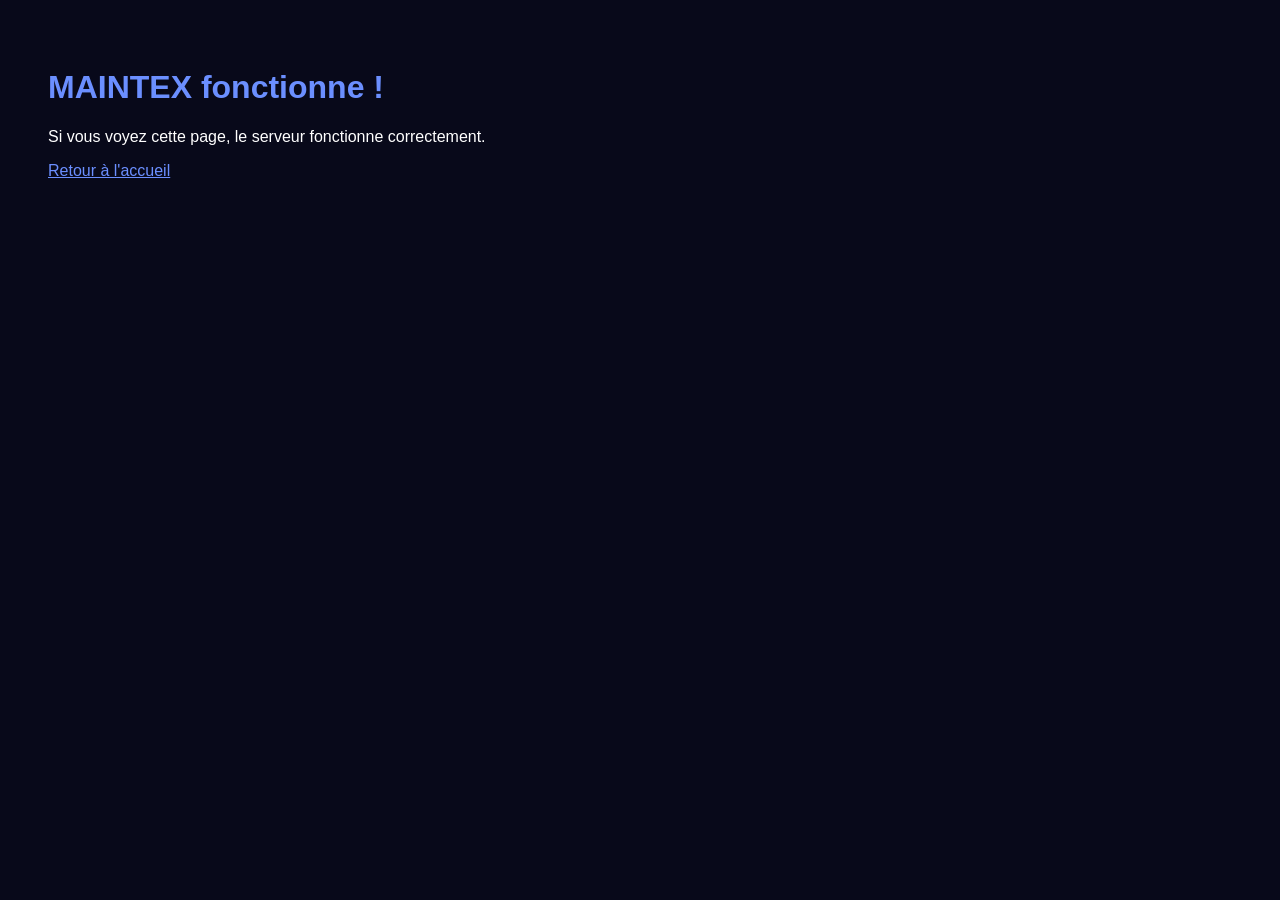
<file: public/test.html>
<!DOCTYPE html>
<html lang="fr">
<head>
    <meta charset="UTF-8">
    <meta name="viewport" content="width=device-width, initial-scale=1.0">
    <title>MAINTEX - Test</title>
    <style>
        body { font-family: sans-serif; background: #08091A; color: white; padding: 40px; }
        h1 { color: #6B8FFF; }
    </style>
</head>
<body>
    <h1>MAINTEX fonctionne !</h1>
    <p>Si vous voyez cette page, le serveur fonctionne correctement.</p>
    <p><a href="/" style="color: #6B8FFF;">Retour à l'accueil</a></p>
</body>
</html>
</file>
